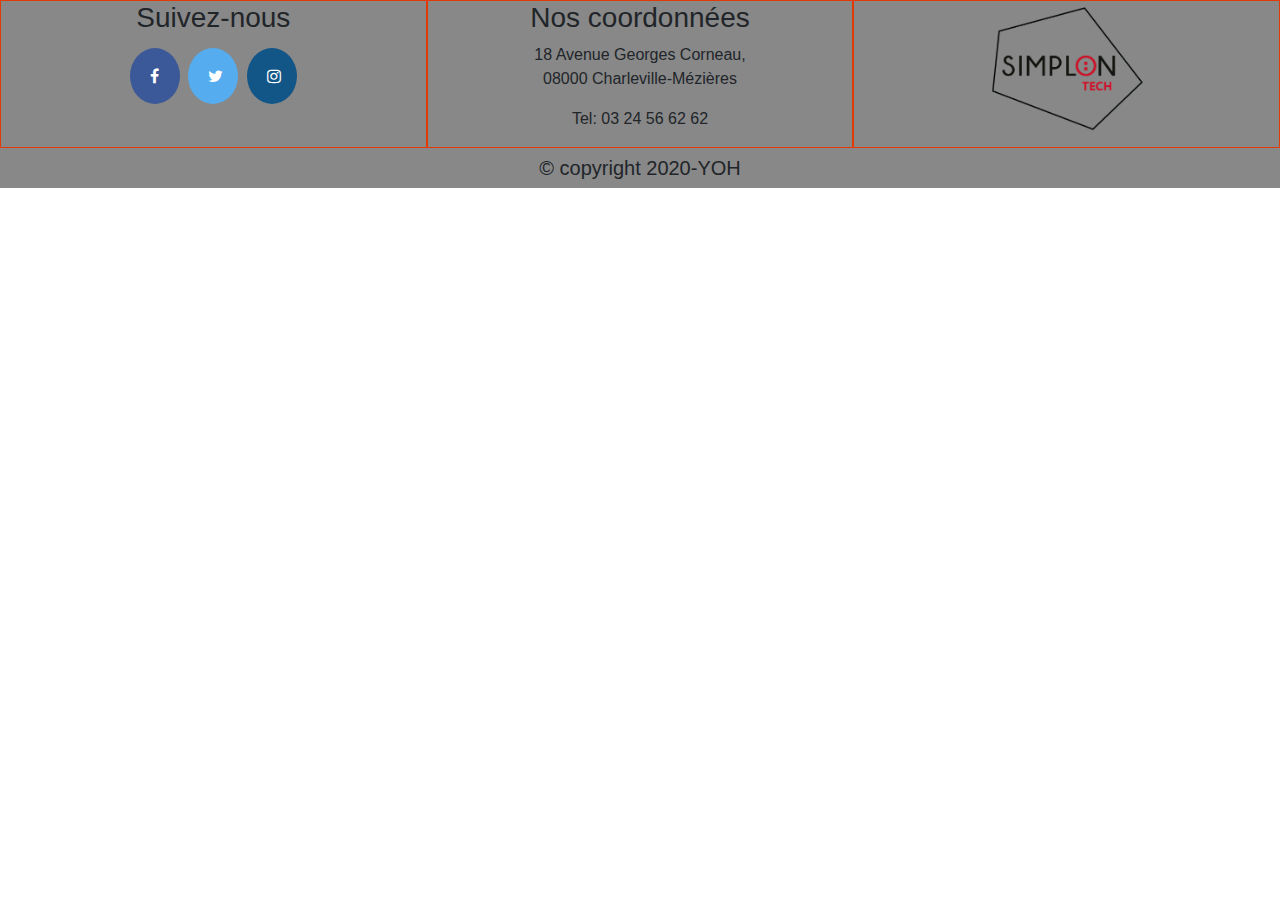
<file: footer.html>
<!DOCTYPE html>
<html lang="en">
<head>
    <meta charset="UTF-8">
    <meta name="viewport" content="width=device-width, initial-scale=1.0">
    <title>Document</title>
    <link rel="stylesheet" href="style.css">
    <script src="tech.js"></script>
    <link rel="stylesheet" href="https://maxcdn.bootstrapcdn.com/bootstrap/4.0.0/css/bootstrap.min.css" integrity="sha384-Gn5384xqQ1aoWXA+058RXPxPg6fy4IWvTNh0E263XmFcJlSAwiGgFAW/dAiS6JXm" crossorigin="anonymous">
    <link rel="stylesheet" href="https://cdnjs.cloudflare.com/ajax/libs/font-awesome/4.7.0/css/font-awesome.min.css">
    <link rel="stylesheet" href="https://cdnjs.cloudflare.com/ajax/libs/font-awesome/4.7.0/css/font-awesome.min.css">
</head>
<body>
    <footer>
        <div class="container col-12">
            <div class="row">
                <div class="suivez col-4">
                    <h3>Suivez-nous</h3>
                    <a href="#" class="fa fa-facebook"></a>
                    <a href="#" class="fa fa-twitter"></a>
                    <a href="#" class="fa fa-instagram"></a>
                </div>
                <div class="coord col-4">
                    <h3>Nos coordonnées</h3>
                    <P>18 Avenue Georges Corneau,</br>08000 Charleville-Mézières</P>
                    <p>Tel: 03 24 56 62 62</p>
                </div>
                <div class="logo col-4">
                    <img class="logo_simplon" src="img/logo_simplon.png" alt="logo simplon tech">
                </div>

            </div>
            <div class="copy row">
              <p class="cop">&copy; copyright 2020-YOH</p>           
            </div>

        </div>


    </footer>

<script src="https://code.jquery.com/jquery-3.2.1.slim.min.js" integrity="sha384-KJ3o2DKtIkvYIK3UENzmM7KCkRr/rE9/Qpg6aAZGJwFDMVNA/GpGFF93hXpG5KkN" crossorigin="anonymous"></script>
<script src="https://cdnjs.cloudflare.com/ajax/libs/popper.js/1.12.9/umd/popper.min.js" integrity="sha384-ApNbgh9B+Y1QKtv3Rn7W3mgPxhU9K/ScQsAP7hUibX39j7fakFPskvXusvfa0b4Q" crossorigin="anonymous"></script>
<script src="https://maxcdn.bootstrapcdn.com/bootstrap/4.0.0/js/bootstrap.min.js" integrity="sha384-JZR6Spejh4U02d8jOt6vLEHfe/JQGiRRSQQxSfFWpi1MquVdAyjUar5+76PVCmYl" crossorigin="anonymous"></script>
</body>
</html>
</file>
<file: style.css>
/*<navbar>*/

.Topnav {
    background-color: #293847;
    overflow: hidden;
  }
  
  .Topnav a {
    float: right ;
    display: flex;
    color: #f2f2f2;
    text-align: center;
    padding: 14px 16px;
    text-decoration: none;
    font-size: 17px;
    margin-right: 150px;    
  }
  
  .Topnav a:hover {
    background-color: #ddd;
    color: black;
  }

  .Topnav a.active:hover {
    color: black;
  }
  
  .Topnav a.active {
    color: white;
    display: block;
    float: left;
  }

  span{
    color: #E23A05;
  }

  .Topnav .icon {
    display: none;
  }

  /*</navbar>*/


/*<footer>*/

  .coord{
    background-color: #888888;
    width: 33%;
    text-align: center;
    border: 1px solid;
    border-color: #E23A05;

  }

  .suivez{
    background-color: #888888;
    width: 33%;
    text-align: center;
    border: 1px solid;
    border-color: #E23A05;
    padding-left: 20px;
  }

  .logo{
    background-color: #888888;
    width: 33%;
    text-align: center;
    border: 1px solid;
    border-color: #E23A05;
  }

  .logo_simplon {
   width: 40%;
  }


/*<icon>*/
  .fa {
    padding: 20px;
    font-size: 100px;
    width: 50px;
    text-align: center;
    text-decoration: none;
    margin: 5px 2px;
    border-radius: 50%;
  }

  .fa:hover {
      opacity: 0.7;
  }
  
  .fa-facebook {
    background: #3B5998;
    color: white;
  }
  
  .fa-twitter {
    background: #55ACEE;
    color: white;
  }

  .fa-instagram {
    background: #125688;
    color: white;
  }
/*</icon>*/

.copy{
  text-align: center;
  background-color: #888888;
  font-size: 20px;
  height: 40px;
 
}
.cop{
  margin: auto;
}




/*</footer>*/






  /*<media navbar>*/
  @media screen and (max-width:1100px) {
    .Topnav a {
      margin-right: 5px;
    }
  }

  @media screen and (max-width: 600px) {
    .Topnav a:not(:first-child) {display: none;}
    .Topnav a.icon {
      float: right;
      display: block;
      margin-right: 0;
    }
  }
  
  @media screen and (max-width: 600px) {
    .Topnav.responsive {position: relative;}
    .Topnav.responsive a.icon {
      position: absolute;
      right: 0;
      top: 0;
    }
    .Topnav.responsive a {
      float: none;
      display: block;
      text-align: left;
    }
  }

  /*</media navbar>*/
</file>
